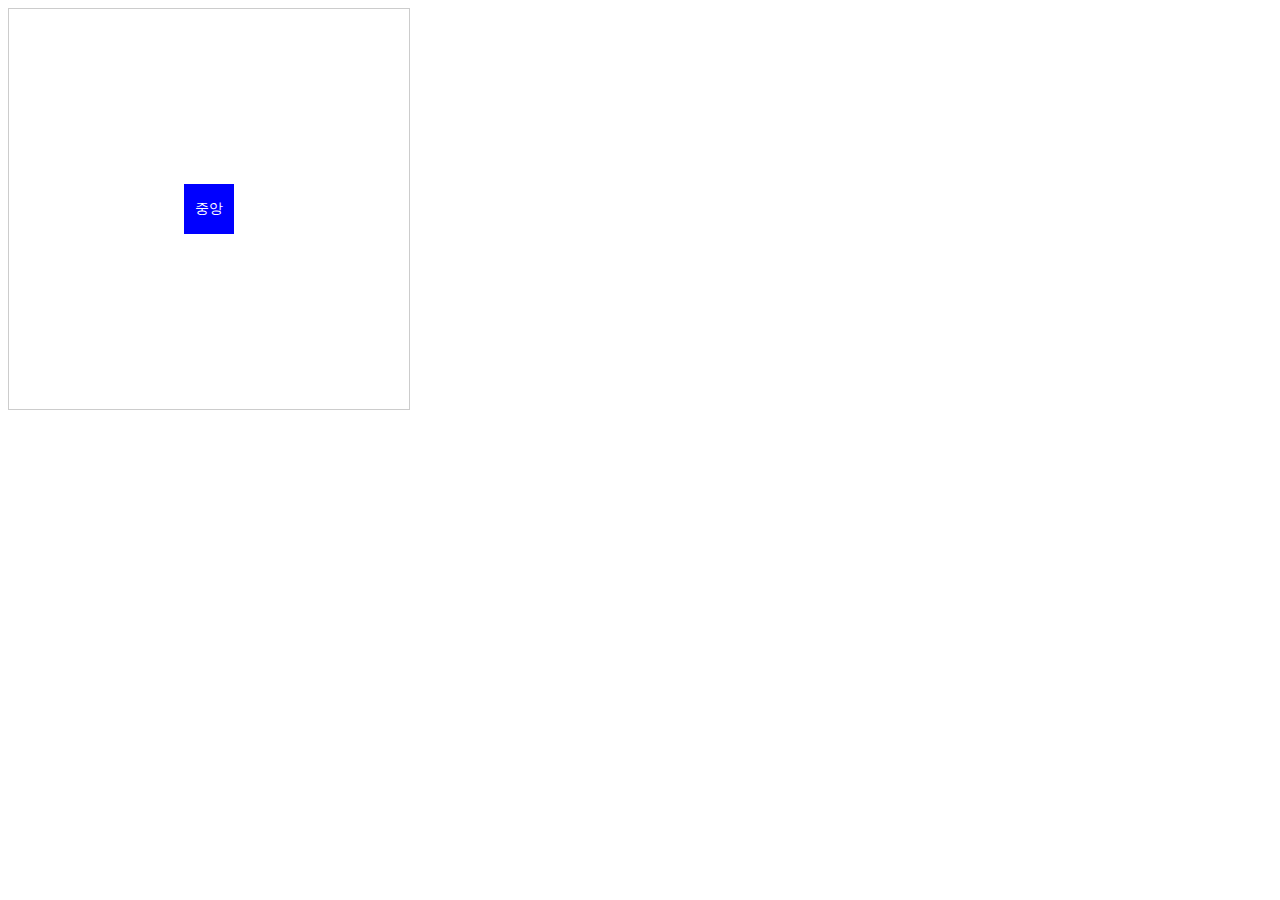
<file: test.html>
<!DOCTYPE html>
<html lang="en">
    <head>
        <meta charset="UTF-8" />
        <meta name="viewport" content="width=device-width, initial-scale=1.0" />
        <title>애니메이션으로 객체 중앙에 다른 객체 이동하기</title>
        <style>
            .container {
                position: relative;
                width: 400px;
                height: 400px;
                border: 1px solid #ccc;
            }

            .centered {
                position: absolute;
                top: 50%;
                left: 50%;
                transform: translate(-50%, -50%);
                width: 50px;
                height: 50px;
                background-color: blue;
                color: white;
                display: flex;
                justify-content: center;
                align-items: center;
                font-size: 14px;
                cursor: pointer;
            }
        </style>
    </head>
    <body>
        <div class="container">
            <div id="centeredBox" class="centered">중앙</div>
        </div>

        <script>
            var centeredBox = document.getElementById('centeredBox')

            centeredBox.addEventListener('click', function () {
                moveCenteredBox()
            })

            function moveCenteredBox() {
                // 애니메이션을 위해 새로운 위치 계산
                var container = document.querySelector('.container')
                var containerRect = container.getBoundingClientRect()

                var newLeft = containerRect.width / 2 - centeredBox.offsetWidth / 2
                var newTop = containerRect.height / 2 - centeredBox.offsetHeight / 2

                // translate 속성을 이용하여 부드럽게 이동
                centeredBox.style.transition = 'transform 0.5s ease'
                centeredBox.style.transform = 'translate(' + newLeft + 'px, ' + newTop + 'px)'
            }
        </script>
    </body>
</html>
</file>
